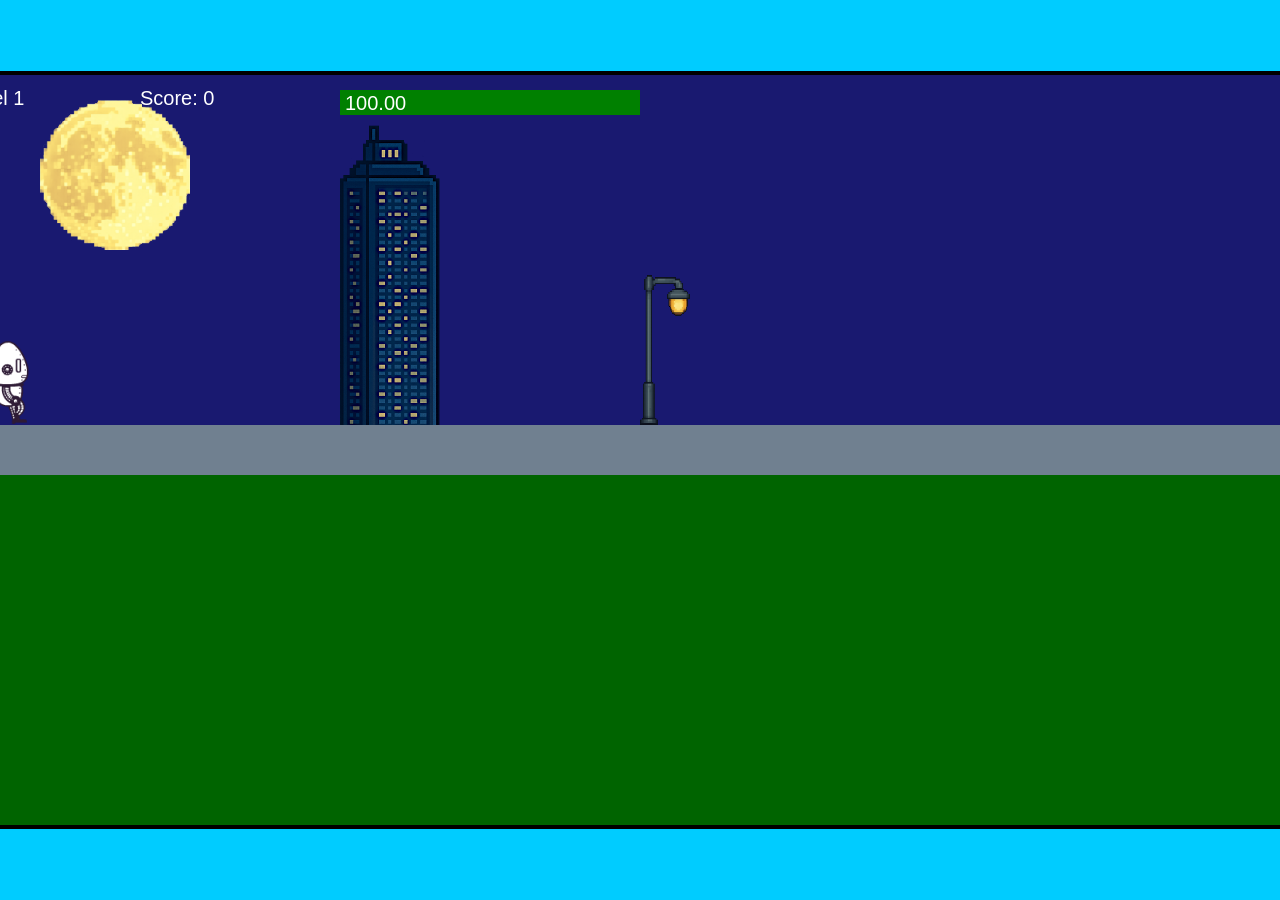
<file: fsd-projects/runtime/index.html>
<!DOCTYPE html>
<html lang="en">
  <head>
    <meta charset="UTF-8" />
    <meta name="viewport" content="width=device-width, initial-scale=1.0" />
    <title>Runtime Neo</title>
    <link rel="stylesheet" href="runtime.css" />
    <script src="https://code.jquery.com/jquery-3.1.0.js"></script>
    <script src="setup.js"></script>
    <script src="levels.js"></script>
    <script src="scenery.js"></script>
    <script src="student.js"></script>
    <script src="main.js"></script>
  </head>
  <body id="body">
    <canvas id="gameCanvas" width="1400" height="750"></canvas>
    <img id="player" src="images/halle.png" />
    <img id="projectile" src="images/projectile.png" />
    <img id="basicPlatform" src="images/interactable/basicPlatform.png" />
    <img id="spikes" src="images/interactable/spikes.png" />
    <img id="bug" src="images/interactable/bug.png" />
    <img id="healthUp" src="images/interactable/healthUp.png" />
    <img id="flag" src="images/interactable/flag.png" />
    <img id="moon" src="images/backgrounds/moon.png" />
    <img id="building" src="images/backgrounds/building.png" />
    <img id="lamp" src="images/backgrounds/lamp.png" />
  </body>
</html>
</file>
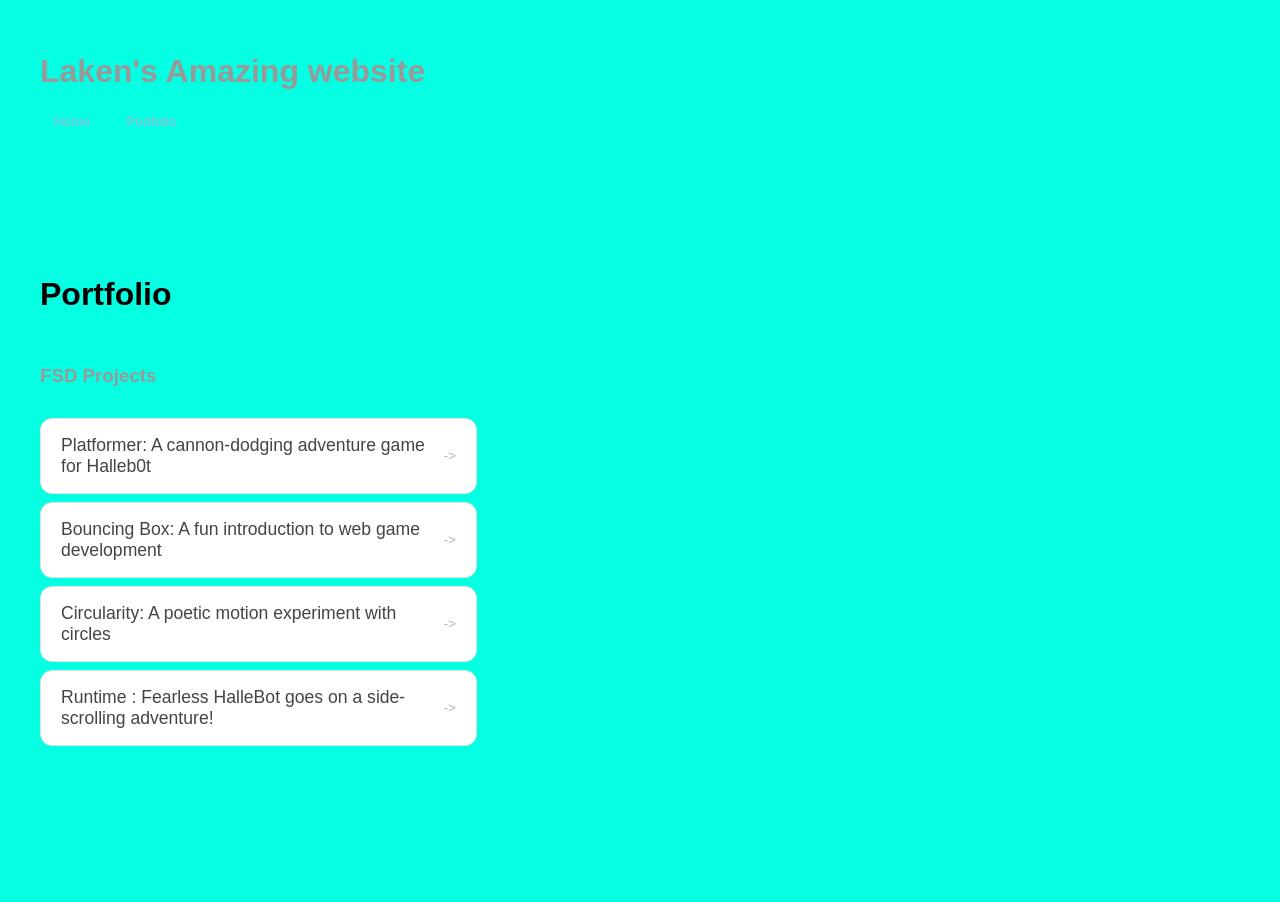
<file: portfolio.html>
<!DOCTYPE html>
<html>
<head>
<title> Laken's amazing website</title>
 <title> Laken's Website</title>
  <link rel="stylesheet" href="style.css" />
</head>
<body>
<!-- All content goes here -->
<div id="all-contents">
  <h1> Laken's Amazing website </h1>
 <ul id="nav-ul">
 <li class="nav-li">
  <a href="index.html">Home</a>
 </li>
 <li class="nav-li">
  <a href="portfolio.html">Portfolio</a>
 </li>
 </ul>
  <main>
<div class="content">
    <h1>Portfolio</h1>
    <h3>FSD Projects</h3>
    <ul id="portfolio">
<li>
  <a href="fsd-projects/platformer/">Platformer: A cannon-dodging adventure game for Halleb0t</a>
</li>
<li>
  <a href="fsd-projects/bouncing-box/">Bouncing Box: A fun introduction to web game development</a>
</li>
<li>
  <a href="fsd-projects/circularity/">Circularity: A poetic motion experiment with circles</a>
</li>
<li>
 <a href="fsd-projects/runtime/">Runtime : Fearless HalleBot goes on a side-scrolling adventure!</a>
</li>
    </ul>

    <!-- ASD Projects will go here -->

  </div>
  </main>
</div>
</div>
</body>
</html>
</file>
<file: fsd-projects/runtime/runtime.css>
/* runtime.css */
/* Styles for Runtime Neo auto-runner game */

img {
  display: none;
}

#gameCanvas {
  position: absolute;
  border: 4px solid #000;
  top: 50%;
  left: 50%;
  transform: translate(-50%, -50%);
}

body {
  margin: 0;
  background-color: #00ccff;
  font-family: Arial, sans-serif;
  text-align: center;
  overflow: hidden;
}
</file>
<file: style.css>
*{
  box-sizing: border-box
}

body{
  margin: 0;
  background:#05ffe2;
  color:#999;
  font-family: "Helevtica Neue", Arial, sans-serif;
}

#all-contents{
  max-width: 1500px;
  min-height: 100vh;
  margin: 0 auto;
  padding: 32px 40px;
}
main {
display: grid;
grid-template-columns: minmax(220px, 1fr) minmax(420px, 1.6fr);
align-items: center;
min-height: calc(100vh - 160px);
gap: clamp(32px, 5vw, 80px);
}
.sidebar {
width: 100%;
}
.content {
display: flex;
flex-direction: column;
align-items: flex-start;
gap: 12px;
}
h2 {
margin: 0;
font-size: clamp(4rem, 10vw, 7rem);
line-height: 0.9;
font-weight: 900;
letter-spacing: -0.04em;
text-transform: uppercase;
color: #000;

}
.content > p {
margin: 0;
color: #999;
font-size: 0.9rem;
text-transform: uppercase;
letter-spacing: 0.15em;
line-height: 1.4;
}
#interests {
margin-top: 32px;
width: 100%;
}
#interests h3 {
margin: 0 0 12px;
font-size: 0.75rem;
font-weight: 700;
text-transform: uppercase;
letter-spacing: 0.2em;
color: #aaa;
}
#interests ul {
list-style: none;
margin: 0;
padding: 0;
display: flex;
flex-wrap: wrap;
gap: 8px;
}
#interests li {
color: #555;
font-size: 1rem;
font-weight: 600;
padding: 10px 20px;
background: #ffc3e6;
border: 1px solid #05ffe2;
border-radius: 100px;
transition:
background 0.25s ease,
color 0.25s ease,
transform 0.25s ease;
cursor: default;
}
#interests li:hover {
background: #000;
color: #fff;

border-color: #000;
transform: translateY(-2px);
}
#interests h3 {
color: #ffcbf9;
}
#interests li {
background: #ffe8ec;
border-color: #e94560;
color: #e94560;
}
#interests li:hover {
background: #e94560;
color: #fff;
}
.sidebar-img {
width: 100%;
max-width: 760px;
aspect-ratio: 3 / 4;
object-fit: cover;
display: block;
border-radius: 16px;
filter: grayscale(100%);
box-shadow: 0 8px 30px rgba(0, 0, 0, 0.12);
transition:
filter 0.4s ease,
transform 0.4s ease,
box-shadow 0.4s ease;
}
.sidebar-img:hover {
filter: grayscale(0%);
transform: translateY(-4px);
box-shadow: 0 16px 40px rgba(0, 0, 0, 0.18);
}
nav {
display: flex;
justify-content: space-between;
align-items: center;
margin-bottom: 48px;
padding: 16px 24px;
background: #ffc9f6;
border: 1px solid #e0e0e0;
border-radius: 12px;
}
nav h1 {
margin: 0;
font-size: 0.8rem;
font-weight: 700;
text-transform: uppercase;
letter-spacing: 0.2em;
color: #000;
}
#nav-ul {
list-style: none;
display: flex;
gap: 8px;
margin: 0;
padding: 0;
}
.nav-li a {
color: #666;
text-decoration: none;
font-size: 0.85rem;
font-weight: 500;
padding: 6px 14px;
border-radius: 8px;
transition:
background 0.25s ease,
color 0.25s ease;
}
.nav-li a:hover {
background: #000;
color: #fff;
}
nav {
background: #1a1a2e;
border-color: #1a1a2e;
}
nav h1 {
color: #e94560;
}
.nav-li a {
color: #a8b2d8;
}
.nav-li a:hover {
background: #e94560;
color: #fff;
}
/* Portfolio styles */
.content h1 {
  color: black;
}

#portfolio {
  list-style: none;
  margin: 0;
  padding: 0;
  width: 100%;
  display: flex;
  flex-direction: column;
  gap: 8px;
}

#portfolio li {
  border-radius: 12px;
  overflow: hidden;
}

#portfolio a {
  display: flex;
  justify-content: space-between;
  align-items: center;
  text-decoration: none;
  color: #444;
  padding: 16px 20px;
  font-size: 1.1rem;
  font-weight: 500;
  background: #fff;
  border: 1px solid #e0e0e0;
  border-radius: 12px;
  transition: background 0.25s ease, color 0.25s ease, transform 0.25s ease;
}

#portfolio a:hover {
  background: #000;
  color: #fff;
  transform: translateX(4px);
}

#portfolio a::after {
  content: "->";
  font-size: 0.85rem;
  opacity: 0.4;
  transition: opacity 0.25s ease;
  white-space: nowrap;
}

#portfolio a:hover::after {
  opacity: 1;
}
</file>
